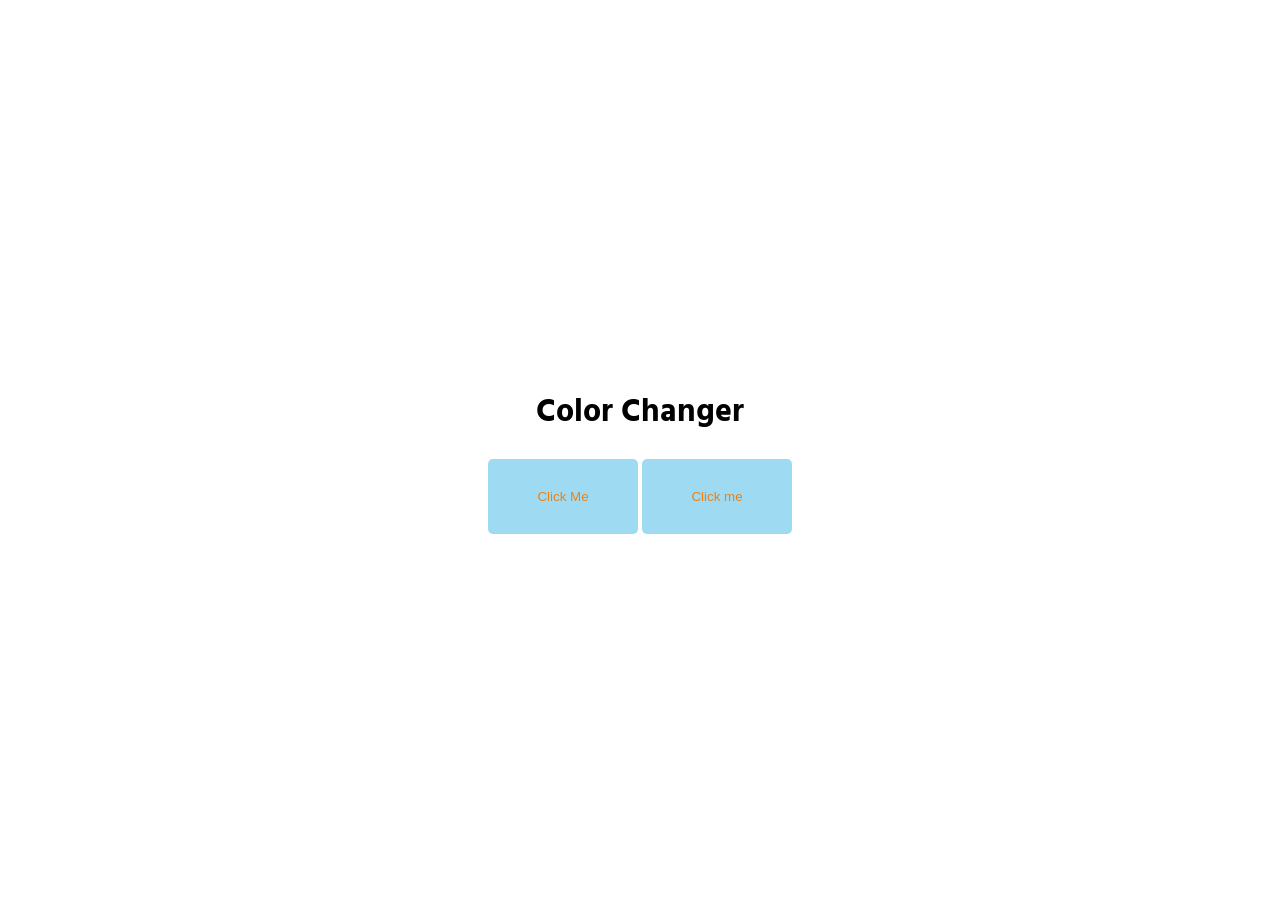
<file: project-1/index.html>
<!DOCTYPE html>
<html lang="en">
<head>
    <meta charset="UTF-8">
    <meta name="viewport" content="width=device-width, initial-scale=1.0">
    <link rel="stylesheet" href="style.css">
   
    <title>Color changer</title>
</head>
<body>
    <h1 id="text">Color Changer</h1>
    <div class="container">
        <button id="color" onclick="ChangeColor()">Click Me</button>
        <button id="text-color" onclick="ChangeTextColor()">Click me</button>
    </div>
    <script src="script.js"></script>
</body>
</html>
</file>
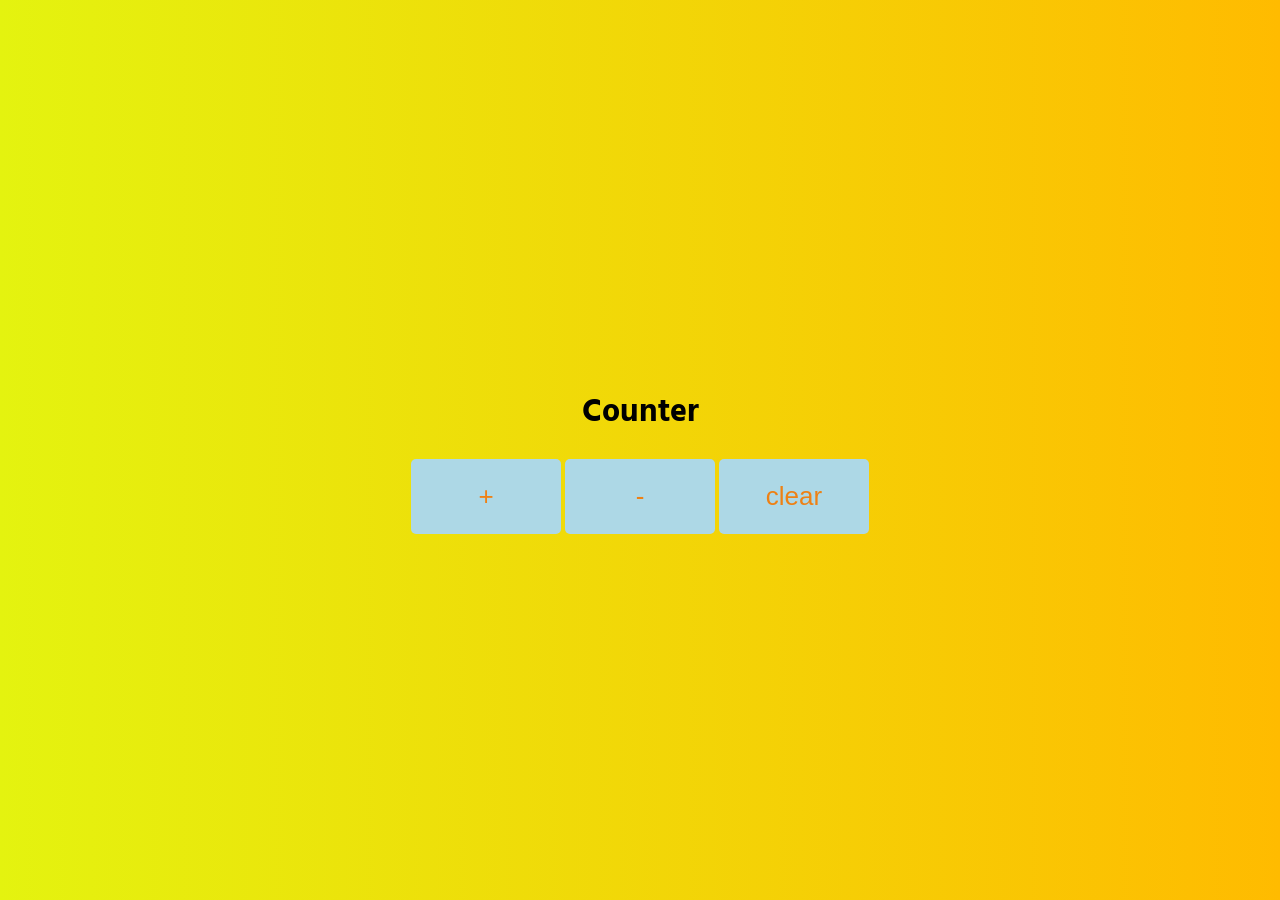
<file: project-2/index.html>
<!DOCTYPE html>
<html lang="en">
<head>
    <meta charset="UTF-8">
    <meta name="viewport" content="width=device-width, initial-scale=1.0">
    <link rel="stylesheet" href="style.css">
    
    <title>Counter</title>
</head>
<body>
    <h1 id="count">Counter</h1>
    <div class="container">
        <button  onclick="Increment()">+</button>
        <button  onclick="Decrement()">-</button>
        <button  onclick="Reset()">clear</button>
        <script src="script.js"></script> 
    </div>
</body>
</html>
</file>
<file: project-1/style.css>
@import url('https://fonts.googleapis.com/css2?family=Hind:wght@500&display=swap');
body{
    font-family: 'Hind', sans-serif;
    margin: 0;
    display: flex;
    align-items: center;
    justify-content: center;
    flex-direction: column;
    height: 100vh;
}
button{
    border:0;
    border-radius: 5px;
    background: rgba(13, 165, 225, 0.4);
    color: rgb(238, 129, 20);
    cursor: pointer;
    width: 150px;
    height: 75px;

}
</file>
<file: project-2/style.css>
@import url('https://fonts.googleapis.com/css2?family=Hind:wght@500&display=swap');
body{
    font-family: 'Hind', sans-serif;
    margin: 0;
    display: flex;
    align-items: center;
    justify-content: center;
    flex-direction: column;
    height: 100vh;
    background:linear-gradient(90deg,rgb(228, 243, 15),rgb(255, 187, 0));
}
button{
    border:0;
    border-radius: 5px;
    background: lightblue;
    color: rgb(238, 129, 20);
    cursor: pointer;
    width: 150px;
    height: 75px;
    font-size: 26px;

}
</file>
